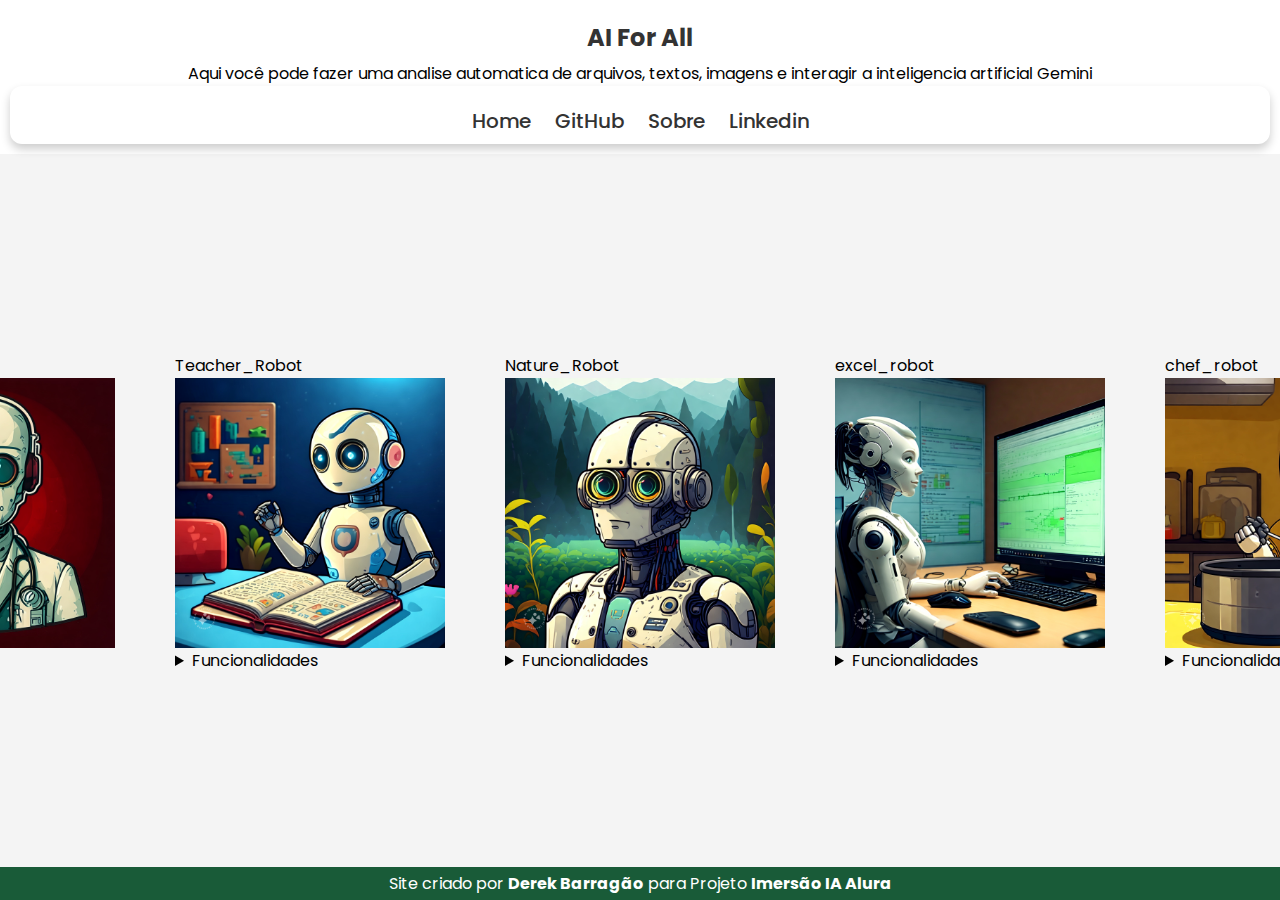
<file: templates/index.html>
<!DOCTYPE html>
<html lang="en">
<head>
    <meta charset="UTF-8">
    <meta name="viewport" content="width=device-width, initial-scale=1.0">
    <title>Home</title>
    <link rel="stylesheet" href="../static/style.css">
</head>
<body>
    <header>
        <h1>AI For All</h1>
        <p>Aqui você pode fazer uma analise automatica de arquivos, textos, imagens e interagir a inteligencia artificial Gemini</p>
        <ul class="nav-links">
            <li><a href="index.html">Home</a></li>
            <li class="center"><a href="#">GitHub</a></li>
            <li class="upward"><a href="#">Sobre</a></li>
            <li class="forward"><a href="#">Linkedin</a></li>
        </ul>
    </header>

    <main class="main">
        <div class="radio-btns" role="radiogroup">
            <div>
                <p>Doctor_Robot</p>
                <a href="doctor_robot.html">
                    <div class="apps" role="radio" aria-checked="false" tabindex="-1" aria-label="Select image one">
                        <img src="../static/images/doctor_robot.jpeg" alt="Robot Health-Care">
                    </div>
                </a>
                <details>
                    <summary>Funcionalidades</summary>
                    <p>-Ler pedido médico de exames</p>
                    <p>-Conta quantos exames existem no pedido</p>
                    <p>-Identifica nome do médico e paciente</p>
                    <p>-Contém um Chatbot para tirar dúvidas sobre os exames</p>
                </details>
            </div>
            <div>
                <p>Teacher_Robot</p>
                <a href="teacher_robot.html">
                    <div class="apps" role="radio" aria-checked="false" tabindex="-1" aria-label="Select image two">
                      <img src="../static/images/teatcher_robot.jpeg" alt="Image description">
                    </div>
                </a>
                <details>
                    <summary>Funcionalidades</summary>
                    <p>-Conversação voltada para aprendizagem</p>
                    <p>-Consegue ler imagens com textos/numeros (envie um print da questão e ele ira resolver)</p>
                    <p>-Retorna respostas em Texto ou JSON depende do que voce escolher</p>
                    <p>-Ler textos PDF</p>
                    <p>-Contém comando "/Limpar" isso esvazia a memória do bot</p>
                    <p><strong>Certifique-se de ter todas as bibliotecas devidamente instaladas</strong></p>
                </details>
            </div>
            <div>
                <p>Nature_Robot</p>
                <a href="nature_robot.html">
                    <div class="apps" role="radio" aria-checked="false" tabindex="-1" aria-label="Select image three">
                      <img src="../static/images/nature_robot.jpeg" alt="Image description">
                    </div>
                </a>
                <details>
                    <summary>Funcionalidades</summary>
                    <p>-Conversação voltada para ClimaTempo</p>
                    <p>-Consegue descrever Temperatura, Umidade, Vento</p>
                    <p>-Mapa com sua localização</p>
                    <p>-Contém comando "/Limpar" isso esvazia a memória do bot</p>
                    <p><strong>Certifique-se de ter todas as bibliotecas devidamente instaladas e API_KEY configurada</strong></p>
                </details>
            </div>
            <div>
                <p>excel_robot</p>
                <a href="#">
                    <div class="apps" role="radio" aria-checked="false" tabindex="-1" aria-label="Select image three">
                        <img src="../static/images/excel_robot.jpeg" alt="Image description">
                    </div>
                </a>
                <details>
                    <summary>Funcionalidades</summary>
                    <p>-Conversação voltada para ClimaTempo</p>
                    <p>-Consegue descrever Temperatura, Umidade, Vento</p>
                    <p>-Mapa com sua localização</p>
                    <p>-Contém comando "/Limpar" isso esvazia a memória do bot</p>
                    <p><strong>Certifique-se de ter todas as bibliotecas devidamente instaladas e API_KEY configurada</strong></p>
                </details>
            </div>
            <div>
                <p>chef_robot</p>
                <a href="#">
                    <div class="apps" role="radio" aria-checked="false" tabindex="-1" aria-label="Select image three">
                        <img src="../static/images/chef_robot.jpeg" alt="Image description">
                    </div>
                </a>
                <details>
                    <summary>Funcionalidades</summary>
                    <p>-Conversação voltada para ClimaTempo</p>
                    <p>-Consegue descrever Temperatura, Umidade, Vento</p>
                    <p>-Mapa com sua localização</p>
                    <p>-Contém comando "/Limpar" isso esvazia a memória do bot</p>
                    <p><strong>Certifique-se de ter todas as bibliotecas devidamente instaladas e API_KEY configurada</strong></p>
                </details>
            </div>
        </div>
    </main>

    <footer>
        <p>Site criado por <strong>Derek Barragão</strong> para Projeto <strong>Imersão IA Alura</strong></p>
    </footer>

</body>
</html>
</file>
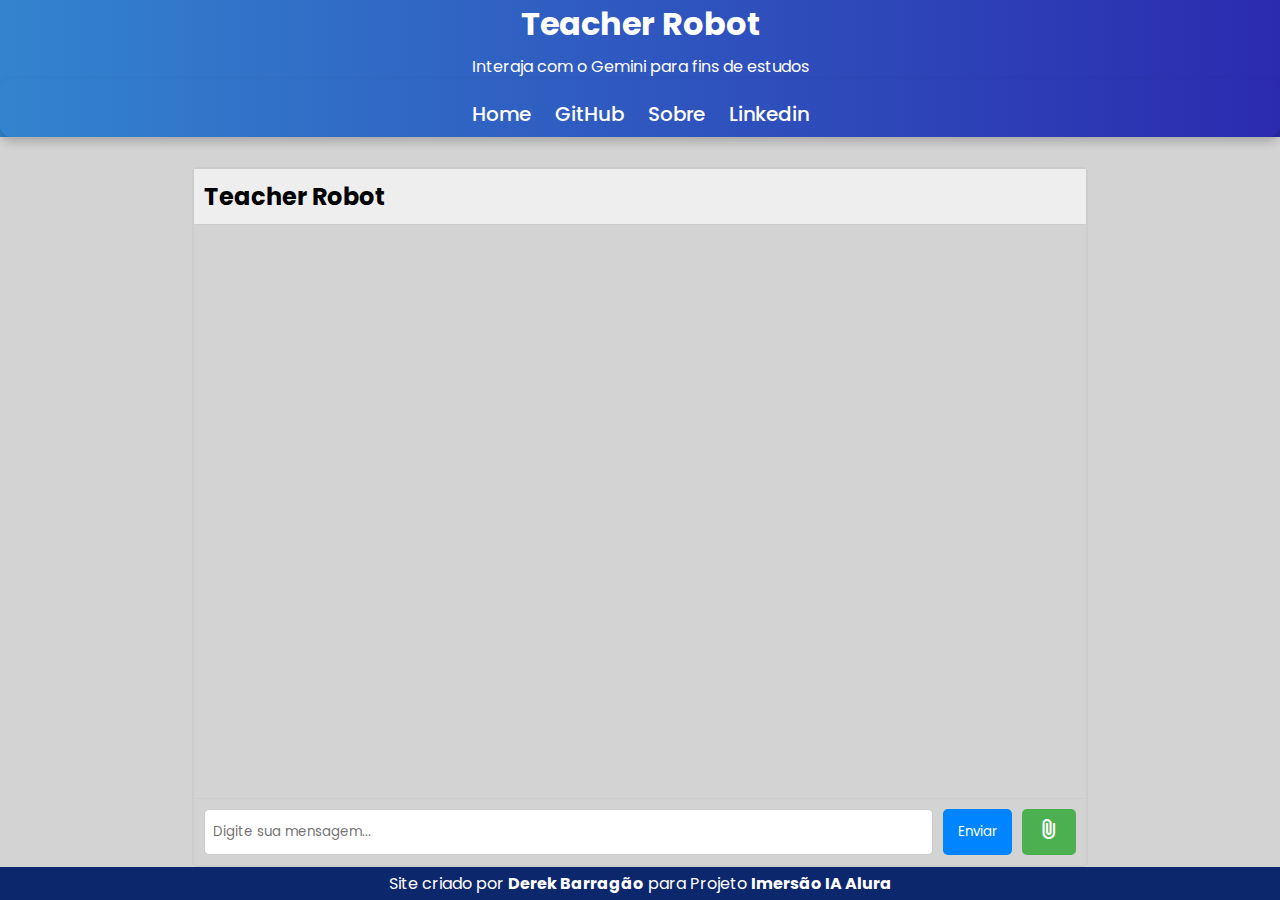
<file: templates/teacher_robot.html>
<!DOCTYPE html>
<html lang="pt-br">
<head>
    <meta charset="UTF-8">
    <meta name="viewport" content="width=device-width, initial-scale=1.0">
    <title>Teacher Robot</title>
    <link rel="stylesheet" href="../static/teacher.css">
    <!-- Google Fonts Link For Icons -->
    <link rel="stylesheet" href="https://fonts.googleapis.com/css2?family=Material+Symbols+Outlined:opsz,wght,FILL,GRAD@48,400,0,0" />
    <link rel="stylesheet" href="https://fonts.googleapis.com/css2?family=Material+Symbols+Rounded:opsz,wght,FILL,GRAD@48,400,1,0" />
</head>
<body>
    <header>
        <h1>Teacher Robot</h1>
        <p>Interaja com o Gemini para fins de estudos</p>
        <ul class="nav-links">
            <li><a href="index.html">Home</a></li>
            <li class="center"><a href="#">GitHub</a></li>
            <li class="upward"><a href="#">Sobre</a></li>
            <li class="forward"><a href="#">Linkedin</a></li>
        </ul>
    </header>
    <main>
        <div class="chat-container">
            <div class="chat-header">
                <h2>Teacher Robot</h2>
            </div>
            <div class="chat-messages" id="chat-messages">
                <!-- Mensagens do chat serão adicionadas aqui -->
            </div>
            <div class="chat-input">
                <input type="text" id="chat-input-text" placeholder="Digite sua mensagem...">
                <button id="chat-submit">Enviar</button>
                <input type="file" id="file-upload">
                <button id="upload-button">
                    <span class="material-symbols-outlined">attach_file</span>
                </button>
            </div>
        </div>
    </main>
    <footer>
        <p>Site criado por <strong>Derek Barragão</strong> para Projeto <strong>Imersão IA Alura</strong></p>
    </footer>
    <script>
        // Script para lidar com o envio de mensagens e arquivos
        const chatMessages = document.getElementById('chat-messages');
        const chatInput = document.getElementById('chat-input-text');
        const chatSubmit = document.getElementById('chat-submit');
        const fileUpload = document.getElementById('file-upload');
        const uploadButton = document.getElementById('upload-button');

        // Função para adicionar uma nova mensagem ao chat
        function addMessage(message, sender, fileName) {
            const messageDiv = document.createElement('div');
            messageDiv.classList.add('message', `${sender}-message`);
            
            if (fileName) {
                messageDiv.textContent = `${message} (${fileName})`;
            } else {
                messageDiv.textContent = message;
            }
            
            chatMessages.appendChild(messageDiv);
            chatMessages.scrollTop = chatMessages.scrollHeight;
        }

        // Manipulador de evento para enviar mensagens de texto
        chatSubmit.addEventListener('click', () => {
            sendMessage();
        });

        // Manipulador de evento para a tecla "Enter"
        chatInput.addEventListener('keydown', (event) => {
            if (event.key === 'Enter') {
                sendMessage();
            }
        });

        // Função para enviar a mensagem
        function sendMessage() {
            const message = chatInput.value;
            if (message.trim() !== '') {
                addMessage(message, 'user');
                // Enviar a mensagem para a rota /teacher_chatbot
                fetch('/teacher_chatbot', {
                    method: 'POST',
                    headers: {
                        'Content-Type': 'application/json'
                    },
                    body: JSON.stringify({ mensagem: message })
                })
                .then(response => response.json())
                .then(data => {
                    addMessage(data.resposta, 'bot');
                });
                chatInput.value = '';
            }
        }

        // Manipulador de evento para abrir o diálogo de upload de arquivo
        uploadButton.addEventListener('click', () => {
            fileUpload.click();
        });

        // Manipulador de evento para lidar com o upload de arquivo
        fileUpload.addEventListener('change', (event) => {
        const file = event.target.files[0];
        if (file) {
        const reader = new FileReader();
        reader.onload = (e) => {
            const fileContent = e.target.result; // Data URL do PDF
            addMessage('Arquivo enviado:', 'user', file.name);

            let messagePrefix = "upload_pdf:";
            if (file.type.startsWith("image/")) {
                messagePrefix = "upload_imagem:";
            }

            fetch('/teacher_chatbot', {
                method: 'POST',
                headers: {
                    'Content-Type': 'application/json'
                },
                body: JSON.stringify({ mensagem: `${messagePrefix}${fileContent}` }) // Envia o Data URL completo
            })
            .then(response => response.json())
            .then(data => {
                addMessage(data.resposta, 'bot');
            });
        };

        if (file.type === "application/pdf") {
            reader.readAsDataURL(file); // Leia como data URL para PDFs
        } else if (file.type.startsWith("image/")) {
            reader.readAsDataURL(file); // Leia como data URL para imagens
        } else {
            addMessage("Tipo de arquivo não suportado.", 'bot');
        }
    }
});
    </script>
</body>
</html>
</file>
<file: static/style.css>
/* Import Google font - Poppins */
@import url('https://fonts.googleapis.com/css2?family=Poppins:wght@400;500;600&display=swap');
/* Redefina os estilos padrão do navegador */
* {
  margin: 0;
  padding: 0;
  box-sizing: border-box;
  font-family: "Poppins", sans-serif;
}

/* Corpo da página 
body {
  font-family: 'Arial', sans-serif;
  background-color: #f4f4f4;
  min-height: 100vh;
  display: flex;
  flex-direction: column;
  align-items: center;
  justify-content: center;
}
*/

/* body {
  /* background-color: #f4f4f4;
  min-height: 100vh;
  display: flex;
  flex-direction: column;
  padding: 1em;
  justify-content: center;
  align-items: center; }*/

.main{
  background-color: #f4f4f4;
  min-height: calc(100vh - 154px - 29px);
  margin-top: 154px;
  display: flex;
  flex-direction: column;
  padding: 1em;
  justify-content: center;
  align-items: center;
}

.container {
  max-width: 700px;
  width: 650px;
  padding: 10px;
  background-color: #fff;
  border-radius: 8px;
  box-shadow: 0 2px 5px rgba(0, 0, 0, 0.1);
}

.content-wrapper {
    flex-grow: 1; /* Expande para ocupar o espaço disponível */
    display: flex;
    align-items: center; /* Centraliza verticalmente */
    justify-content: center; /* Centraliza horizontalmente */
    /* margin-top: 70px; */
}

/* Título da página */
h1 {
  text-align: center;
  margin-bottom: 0px;
  font-size: 1.5rem;
  color: #333;
}

/* Formulário */
form {
  display: flex;
  flex-direction: column;
  gap: 10px;
}

/* Rótulo do input */
label {
  margin-bottom: 5px;
  font-size: 1rem;
  color: #333;
}

/* Input de arquivo */
input[type="file"] {
  padding: 10px;
  border: 1px solid #ccc;
  border-radius: 4px;
}

/* Botão de envio */
input[type="submit"] {
  background-color: #007bff;
  color: #fff;
  padding: 10px 20px;
  border: none;
  border-radius: 4px;
  cursor: pointer;
  font-size: 1rem;
}

/* Mensagem de erro */
.error {
  color: #dc3545;
  margin-top: 10px;
  font-size: 1rem;
}

/* Informações do PDF */
.pdf-info {
  margin-top: 20px;
  padding: 15px;
  border: 1px solid #ccc;
  border-radius: 4px;
}

/* Título das informações do PDF */
.pdf-info h3 {
  margin-bottom: 10px;
  font-size: 1.2rem;
  color: #333;
}

/* Conteúdo do texto do PDF */
.pdf-info pre {
  white-space: pre-wrap;
  background-color: #f0f0f0;
  padding: 10px;
  border-radius: 4px;
  font-size: 1rem;
}

/* Texto gerado */
.generated-text {
  margin-top: 20px;
  padding: 15px;
  border: 1px solid #ccc;
  border-radius: 4px;
  background-color: #f0f0f0;
  font-size: 1rem;
}

/* Quebra de linha para dispositivos móveis */
@media (max-width: 768px) {
  .container {
    margin: 10px;
  }

  h1 {
    font-size: 1.2rem;
  }

  label {
    font-size: 0.9rem;
  }

  input[type="submit"] {
    font-size: 0.9rem;
  }

  .error {
    font-size: 0.9rem;
  }

  .pdf-info h3 {
    font-size: 1rem;
  }

  .pdf-info pre {
    font-size: 0.9rem;
  }

  .generated-text {
    font-size: 0.9rem;
  }
}

/* NAV-BAR */

/* Estilos para o header */
/*
header {
  position: fixed;
  top: -10px;
  width: 100%; /* Ocupa toda a largura da tela */
   /* Garante que fique acima de outros elementos */
 /* background-color: #fff; /* Exemplo de cor de fundo */
 /* padding: 0px;        /* Exemplo de espaçamento interno */ 
/*} */

.header {
  position: fixed;
  top: 0;
  height: 154px;
  width: 100%;
  z-index: 100;
  background-image: linear-gradient(to right, #770004, #510007, #320107);
  color: white;
  padding: 10px; 
}

.header > h1{
  margin: 10px 0px 0px 0px;
  color: white;
}

.header > p{
  text-align: center;
  margin-top: 6px;
}

header {
  position: fixed;
  top: 0;
  height: 154px;
  width: 100%;
  z-index: 100;
  background-color: #fff; /* Exemplo de cor de fundo */
  padding: 10px; 
}

header > h1{
  margin: 10px 0px 0px 0px;
}

header > p{
  text-align: center;
  margin-top: 6px;
}

/* Estilos para Foorter */
footer {
  position: fixed;
  bottom: 0;
  width: 100%;
  background-color: #195b38;
  padding: 4px 0; /* Ajuste o padding conforme necessário */
}

footer > p {
  text-align: center;
  font-weight: normal;
  color: white;
}

.footer {
  position: fixed;
  bottom: 0;
  width: 100%;
  background-color: #320107;
  padding: 4px 0; /* Ajuste o padding conforme necessário */
}

.footer > p {
  text-align: center;
  font-weight: normal;
  color: white;
}


.nav-links{
  display: flex;
  align-items: center;
  justify-content: center;
  background: #fff;
  padding: 20px 15px 8px 15px;
  border-radius: 12px;
  box-shadow: 0 5px 10px rgba(0,0,0,0.2);
}
.nav-links li{
  list-style: none;
  margin: 0 12px;
}
.nav-links li a{
  position: relative;
  color: #333;
  font-size: 20px;
  font-weight: 500;
  padding: 6px 0;
  text-decoration: none;
}
.nav-links li a:before{
  content: '';
  position: absolute;
  bottom: 0;
  left: 0;
  height: 3px;
  width: 0%;
  background: #34efdf;
  border-radius: 12px;
  transition: all 0.4s ease;
}
.nav-links li a:hover:before{
  width: 100%;
}
.nav-links li.center a:before{
  left: 50%;
  transform: translateX(-50%);
}
.nav-links li.upward a:before{
  width: 100%;
  bottom: -5px;
  opacity: 0;
}
.nav-links li.upward a:hover:before{
  bottom: 0px;
  opacity: 1;
}
.nav-links li.forward a:before{
  width: 100%;
  transform: scaleX(0);
  transform-origin: right;
  transition: transform 0.4s ease;
}
.nav-links li.forward a:hover:before{
  transform: scaleX(1);
  transform-origin: left;
}

/*  */
.nav-linkss{
  display: flex;
  align-items: center;
  justify-content: center;
  background-image: linear-gradient(to right, #770004, #510007, #320107);
  padding: 20px 15px 8px 15px;
  border-radius: 12px;
  box-shadow: 0 5px 10px rgba(0,0,0,0.2);
}
.nav-linkss li{
  list-style: none;
  margin: 0 12px;
}
.nav-linkss li a{
  position: relative;
  color: #ffffff;
  font-size: 20px;
  font-weight: 500;
  padding: 6px 0;
  text-decoration: none;
}
.nav-linkss li a:before{
  content: '';
  position: absolute;
  bottom: 0;
  left: 0;
  height: 3px;
  width: 0%;
  background: #34efdf;
  border-radius: 12px;
  transition: all 0.4s ease;
}
.nav-linkss li a:hover:before{
  width: 100%;
}
.nav-linkss li.center a:before{
  left: 50%;
  transform: translateX(-50%);
}
.nav-linkss li.upward a:before{
  width: 100%;
  bottom: -5px;
  opacity: 0;
}
.nav-linkss li.upward a:hover:before{
  bottom: 0px;
  opacity: 1;
}
.nav-linkss li.forward a:before{
  width: 100%;
  transform: scaleX(0);
  transform-origin: right;
  transition: transform 0.4s ease;
}
.nav-linkss li.forward a:hover:before{
  transform: scaleX(1);
  transform-origin: left;
}




/* FIM NAV  */


/* TRATAMENTO DE IMAGENS INDEX */
.radio-btns {
  display: grid;
  gap: 60px;
  grid-template-columns: repeat(5 , 100px);
}

.radio-btns:hover .apps:not(:hover) {
  filter: grayscale(100%);
  opacity: 0.80;
}

.radio-btns:hover .apps:not(:hover)::after {
  background-color: rgba(#000, 0.5);
}

@media (min-width: 30rem) {
  .radio-btns {
    grid-template-columns: repeat(5, 270px);
  }
}

.apps {
  position: relative;
  cursor: pointer;
  transition: .3s;
}

.apps::after {
  content: '';
  position: absolute;
  top: 0;
  left: 0;
  width: 100%;
  height: 100%;
  background-color: rgba(#000, 0);
  transition: .3s;
}

.apps img {
  display: block;
  width: 100%;
  max-width: 100%;
}

/* CHATBOT */

.chatbot-toggler {
  position: fixed;
  bottom: 30px;
  right: 35px;
  outline: none;
  border: none;
  height: 50px;
  width: 50px;
  display: flex;
  cursor: pointer;
  align-items: center;
  justify-content: center;
  border-radius: 50%;
  background: #724ae8;
  transition: all 0.2s ease;
}
body.show-chatbot .chatbot-toggler {
  transform: rotate(90deg);
}
.chatbot-toggler span {
  color: #fff;
  position: absolute;
}
.chatbot-toggler span:last-child,
body.show-chatbot .chatbot-toggler span:first-child  {
  opacity: 0;
}
body.show-chatbot .chatbot-toggler span:last-child {
  opacity: 1;
}
.chatbot {
  position: fixed;
  right: 35px;
  bottom: 90px;
  width: 470px;
  height: 600px;
  background: #f79f57;
  border-radius: 15px;
  overflow: hidden;
  opacity: 0;
  pointer-events: none;
  transform: scale(0.5);
  transform-origin: bottom right;
  box-shadow: 0 0 128px 0 rgba(0,0,0,0.1),
              0 32px 64px -48px rgba(0,0,0,0.5);
  transition: all 0.1s ease;
}
body.show-chatbot .chatbot {
  opacity: 1;
  pointer-events: auto;
  transform: scale(1);
}
.chatbot header {
  padding: 16px 0;
  height: 90px;
  position: relative;
  text-align: center;
  color: #fff;
  background: #510007;
  box-shadow: 0 2px 10px rgba(0,0,0,0.1);
}
.chatbot h2{
  padding-top: 10px;
}
.chatbot header span {
  position: absolute;
  right: 15px;
  top: 50%;
  display: none;
  cursor: pointer;
  transform: translateY(-50%);
}
header h2 {
  font-size: 1.4rem;
}
.chatbot .chatbox {
  overflow-y: auto;
  height: 430px;
  padding: 30px 20px 50px;
}
.chatbot :where(.chatbox, textarea)::-webkit-scrollbar {
  width: 6px;
}
.chatbot :where(.chatbox, textarea)::-webkit-scrollbar-track {
  background: #fff;
  border-radius: 25px;
}
.chatbot :where(.chatbox, textarea)::-webkit-scrollbar-thumb {
  background: #960004;
  border-radius: 25px;
}
.chatbox .chat {
  display: flex;
  list-style: none;
}
.chatbox .outgoing {
  margin: 20px 0;
  justify-content: flex-end;
}
.chatbox .incoming span {
  width: 32px;
  height: 32px;
  color: #fff;
  cursor: default;
  text-align: center;
  line-height: 32px;
  align-self: flex-end;
  background: #724ae8;    
  border-radius: 4px;
  margin: 0 10px 7px 0;
}
.chatbox .chat p {
  white-space: pre-wrap;
  padding: 12px 16px;
  border-radius: 10px 10px 0 10px;
  max-width: 75%;
  color: #fff;
  font-size: 0.95rem;
  background: #510007;
}
.chatbox .incoming p {
  border-radius: 10px 10px 10px 0;
}
.chatbox .chat p.error {
  color: #721c24;
  background: #f8d7da;
}
.chatbox .incoming p {
  color: #000;
  background: #f2f2f2;
}
.chatbot .chat-input {
  display: flex;
  gap: 5px;
  position: absolute;
  bottom: 0;
  width: 100%;
  background: #fff;
  padding: 3px 20px;
  border-top: 1px solid #ddd;
}
.chat-input textarea {
  height: 55px;
  width: 100%;
  border: none;
  outline: none;
  resize: none;
  max-height: 180px;
  padding: 15px 15px 15px 0;
  font-size: 0.95rem;
}
.chat-input span {
  align-self: flex-end;
  color: #724ae8;
  cursor: pointer;
  height: 55px;
  display: flex;
  align-items: center;
  visibility: hidden;
  font-size: 1.35rem;
}
.chat-input textarea:valid ~ span {
  visibility: visible;
}

@media (max-width: 490px) {
  .chatbot-toggler {
    right: 20px;
    bottom: 20px;
  }
  .chatbot {
    right: 0;
    bottom: 0;
    height: 100%;
    border-radius: 0;
    width: 100%;
  }
  .chatbot .chatbox {
    height: 90%;
    padding: 25px 15px 100px;
  }
  .chatbot .chat-input {
    padding: 5px 15px;
  }
  .chatbot header span {
    display: block;
  }
}
</file>
<file: static/teacher.css>
@import url('https://fonts.googleapis.com/css2?family=Poppins:wght@400;500;600&display=swap');

* {
    margin: 0;
    padding: 0;
    box-sizing: border-box;
    font-family: "Poppins", sans-serif;
}

body {
    background-color: lightgray;
}

/* COMEÇO HEADER */
header {
    background-image: linear-gradient(to right, #3384cf, #2b2baf);
    color: white;
}

header > h1 {
    text-align: center;
    margin: 0px;
}

header > p {
    text-align: center;
    margin-top: 6px;
}

/* FIM HEADER */

/* COMEÇO NAV  */
.nav-links {
    display: flex;
    align-items: center;
    justify-content: center;
    background-image: linear-gradient(to right,#3384cf, #2b2baf);
    padding: 20px 15px 8px 15px;
    border-radius: 12px;
    box-shadow: 0 5px 10px rgba(0,0,0,0.2);
}

.nav-links li {
    list-style: none;
    margin: 0 12px;
}

.nav-links li a {
    position: relative;
    color: white;
    font-size: 20px;
    font-weight: 500;
    padding: 6px 0;
    text-decoration: none;
}

.nav-links li a:before {
    content: '';
    position: absolute;
    bottom: 0;
    left: 0;
    height: 3px;
    width: 0%;
    background: #34efdf;
    border-radius: 12px;
    transition: all 0.4s ease;
}

.nav-links li a:hover:before {
    width: 100%;
}

.nav-links li.center a:before {
    left: 50%;
    transform: translateX(-50%);
}

.nav-links li.upward a:before {
    width: 100%;
    bottom: -5px;
    opacity: 0;
}

.nav-links li.upward a:hover:before {
    bottom: 0px;
    opacity: 1;
}

.nav-links li.forward a:before {
    width: 100%;
    transform: scaleX(0);
    transform-origin: right;
    transition: transform 0.4s ease;
}

.nav-links li.forward a:hover:before {
    transform: scaleX(1);
    transform-origin: left;
}

/* FIM NAV  */
/* Estilos para Foorter */
footer {
    position: fixed;
    bottom: 0;
    width: 100%;
    background-color: #0d276d;
    padding: 4px 0; /* Ajuste o padding conforme necessário */
}

footer > p {
    text-align: center;
    font-weight: normal;
    color: white;
}
/* CHATBOT */
.chat-container {
    display: flex;
    flex-direction: column;
    height: 700px;
    width: 70%;
    margin: 30px auto;
    border: 2px solid #ccc;
    border-radius: 5px;
}

@media (max-width: 768px) { /* Responsividade para telas menores */
    .chat-container {
        width: 95%; /* Ajuste a largura conforme necessário */
        height: 600px; /* Ajuste a altura conforme necessário */
    }
}

.chat-header {
    padding: 10px;
    background-color: #eee;
    border-bottom: 1px solid #ccc;
}

.chat-messages {
    flex-grow: 1;
    padding: 10px;
    overflow-y: auto;
}

.message {
    margin-bottom: 10px;
    padding: 8px;
    border-radius: 5px;
}

.user-message {
    background-color: #ccf;
    text-align: right;
}

.bot-message {
    background-color: #eee;
    text-align: left;
}

.chat-input {
    display: flex;
    padding: 10px;
    border-top: 1px solid #ccc;
}

#chat-input-text {
    flex-grow: 1;
    padding: 8px;
    border: 1px solid #ccc;
    border-radius: 5px;
}

#chat-submit {
    padding: 8px 15px;
    margin-left: 10px;
    background-color: #0084ff;
    color: #fff;
    border: none;
    border-radius: 5px;
    cursor: pointer;
}

#file-upload {
    display: none;
}

#upload-button {
    padding: 8px 15px;
    margin-left: 10px;
    background-color: #4CAF50;
    color: #fff;
    border: none;
    border-radius: 5px;
    cursor: pointer;
}
</file>
